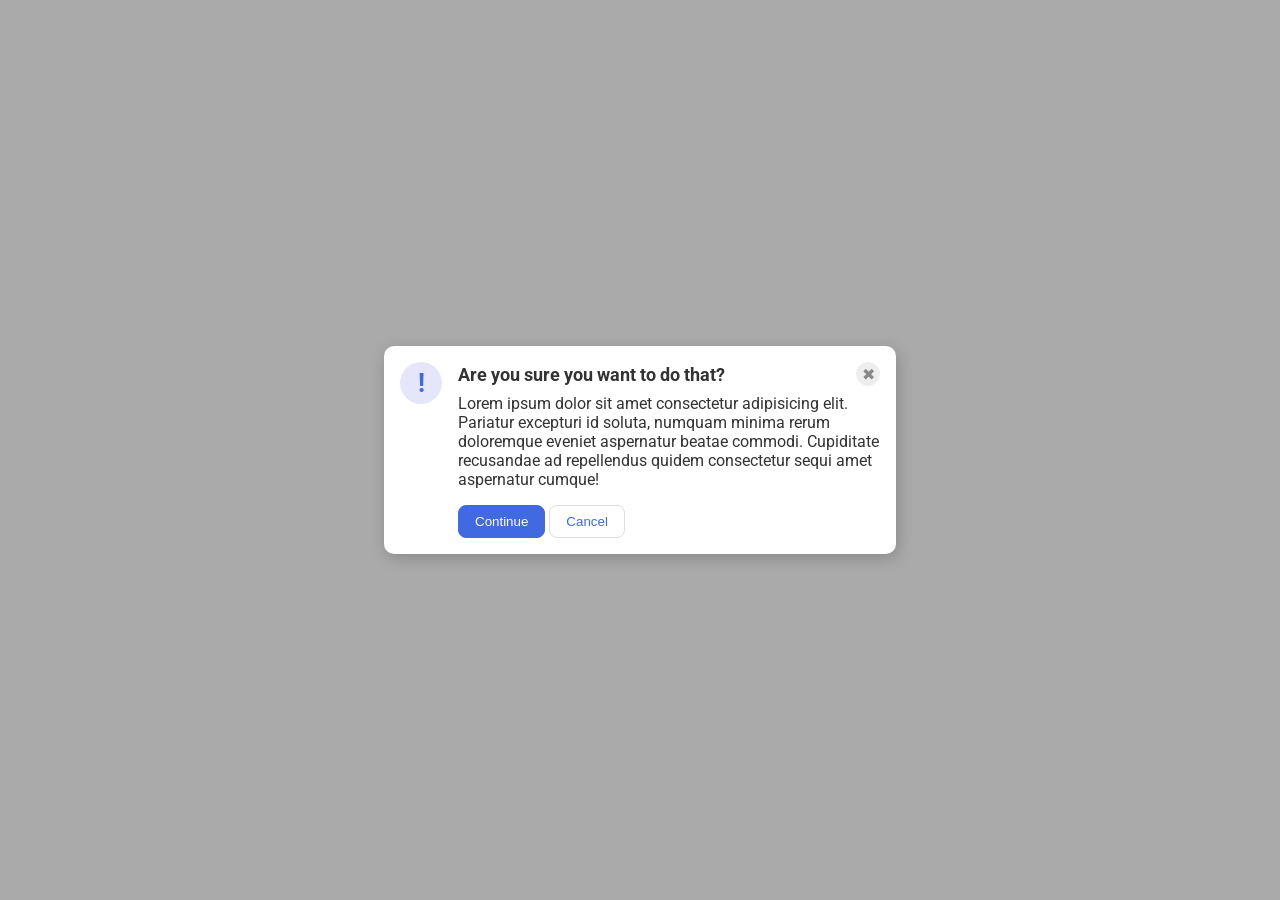
<file: foundations/flex/05-flex-modal/index.html>
<!DOCTYPE html>
<html lang="en">
  <head>
    <meta charset="UTF-8">
    <meta http-equiv="X-UA-Compatible" content="IE=edge">
    <meta name="viewport" content="width=device-width, initial-scale=1.0">
    <link rel="stylesheet" href="style.css">
    <title>Modal</title>
  </head>
  <body>
    <div class="modal">
      <div class="icon">!</div>
      <div class="container">
        <div class="header">Are you sure you want to do that?
          <button class="close-button">✖</button>
      </div>
      <div class="text">Lorem ipsum dolor sit amet consectetur adipisicing elit. Pariatur excepturi id soluta, numquam minima rerum doloremque eveniet aspernatur beatae commodi. Cupiditate recusandae ad repellendus quidem consectetur sequi amet aspernatur cumque!</div>
        <button class="continue">Continue</button>
        <button class="cancel">Cancel</button> 
      </div>
    </div>
  </body>
</html>
</file>
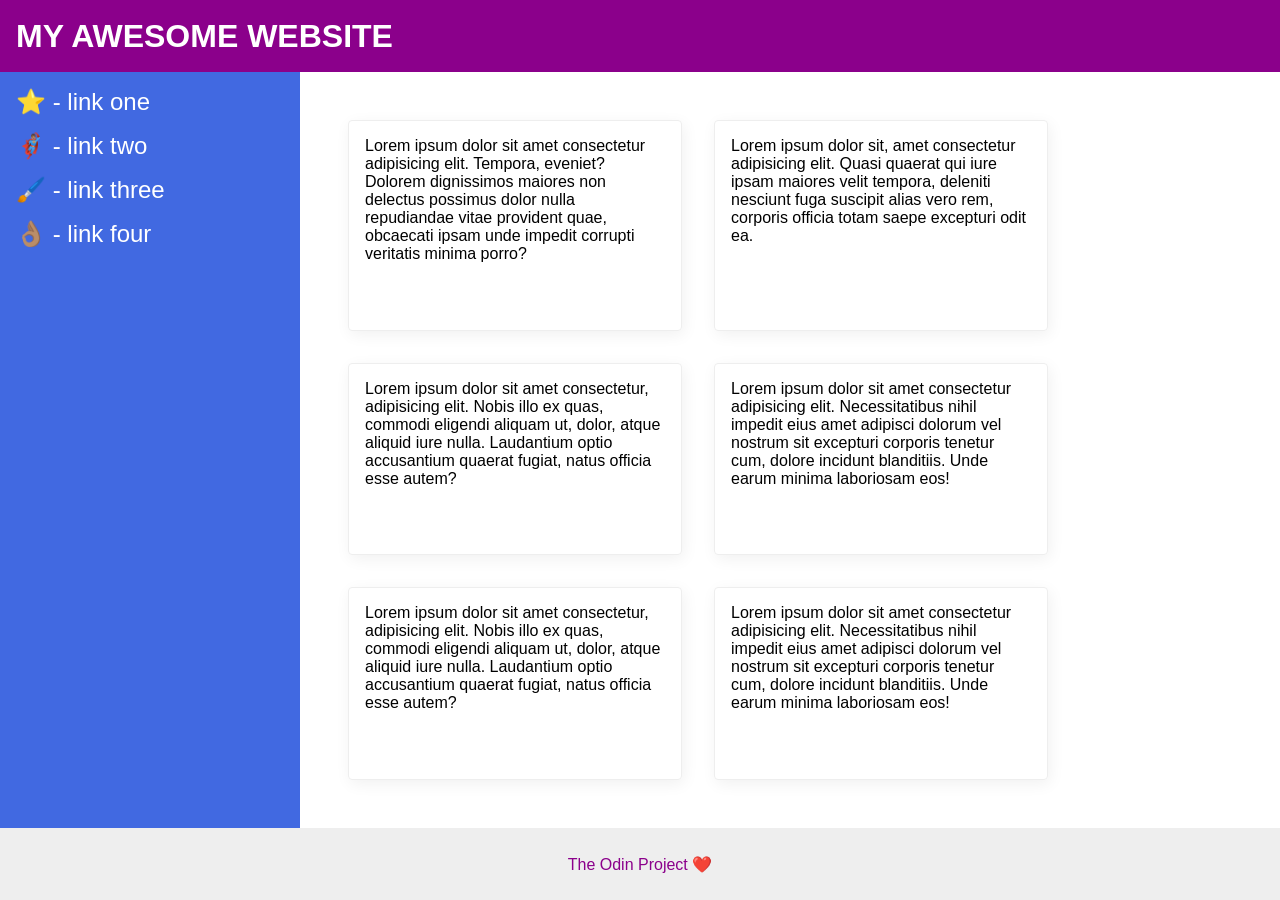
<file: foundations/flex/07-flex-layout-2/index.html>
<!DOCTYPE html>
<html lang="en">
  <head>
    <meta charset="UTF-8">
    <meta http-equiv="X-UA-Compatible" content="IE=edge">
    <meta name="viewport" content="width=device-width, initial-scale=1.0">
    <title>The Holy Grail</title>
    <link rel="stylesheet" href="style.css">
  </head>
  <body>
    <div class="header">
      MY AWESOME WEBSITE
    </div>
    <div class="body">
      <div class="sidebar">
        <ul>
          <li><a href="#">⭐ - link one</a></li>
          <li><a href="#">🦸🏽‍♂️ - link two</a></li>
          <li><a href="#">🖌️ - link three</a></li>
          <li><a href="#">👌🏽 - link four</a></li>
        </ul>
      </div>
      <div class="container">
        <div class="card">Lorem ipsum dolor sit amet consectetur adipisicing elit. Tempora, eveniet? Dolorem dignissimos maiores non delectus possimus dolor nulla repudiandae vitae provident quae, obcaecati ipsam unde impedit corrupti veritatis minima porro?</div>
        <div class="card">Lorem ipsum dolor sit, amet consectetur adipisicing elit. Quasi quaerat qui iure ipsam maiores velit tempora, deleniti nesciunt fuga suscipit alias vero rem, corporis officia totam saepe excepturi odit ea.</div>
        <div class="card">Lorem ipsum dolor sit amet consectetur, adipisicing elit. Nobis illo ex quas, commodi eligendi aliquam ut, dolor, atque aliquid iure nulla. Laudantium optio accusantium quaerat fugiat, natus officia esse autem?</div>
        <div class="card">Lorem ipsum dolor sit amet consectetur adipisicing elit. Necessitatibus nihil impedit eius amet adipisci dolorum vel nostrum sit excepturi corporis tenetur cum, dolore incidunt blanditiis. Unde earum minima laboriosam eos!</div>
        <div class="card">Lorem ipsum dolor sit amet consectetur, adipisicing elit. Nobis illo ex quas, commodi eligendi aliquam ut, dolor, atque aliquid iure nulla. Laudantium optio accusantium quaerat fugiat, natus officia esse autem?</div>
        <div class="card">Lorem ipsum dolor sit amet consectetur adipisicing elit. Necessitatibus nihil impedit eius amet adipisci dolorum vel nostrum sit excepturi corporis tenetur cum, dolore incidunt blanditiis. Unde earum minima laboriosam eos!</div>
      </div>
    </div>
    <div class="footer">
      The Odin Project ❤️
    </div>
  </body>
</html>
</file>
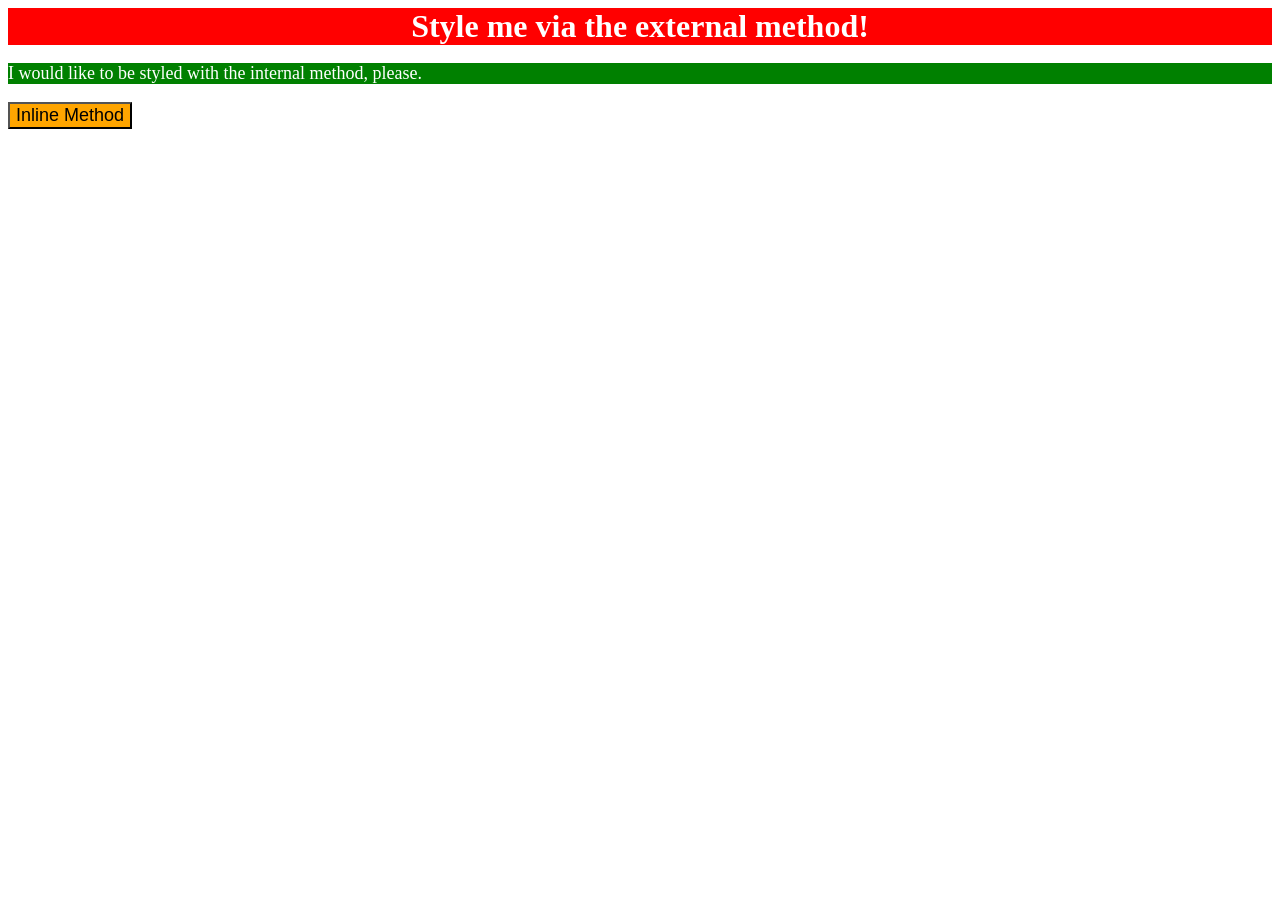
<file: foundations/intro-to-css/01-css-methods/index.html>
<!DOCTYPE html>
<html lang="en">
  <head>
    <meta charset="UTF-8">
    <meta http-equiv="X-UA-Compatible" content="IE=edge">
    <meta name="viewport" content="width=device-width, initial-scale=1.0">
    <link rel="stylesheet" href="styles.css">
    <style>
      p {
        font-family: 'Times New Roman', Times, serif;
        font-size: 18px;
        color: white;
        background-color: green;
      }
    </style>
    <title>Methods for Adding CSS</title>
  </head>
  <body>
    <div>Style me via the external method!</div>
    <p>I would like to be styled with the internal method, please.</p>
    <button style="font-size: 18px; background-color: orange;">Inline Method</button>
  </body>
</html>
</file>
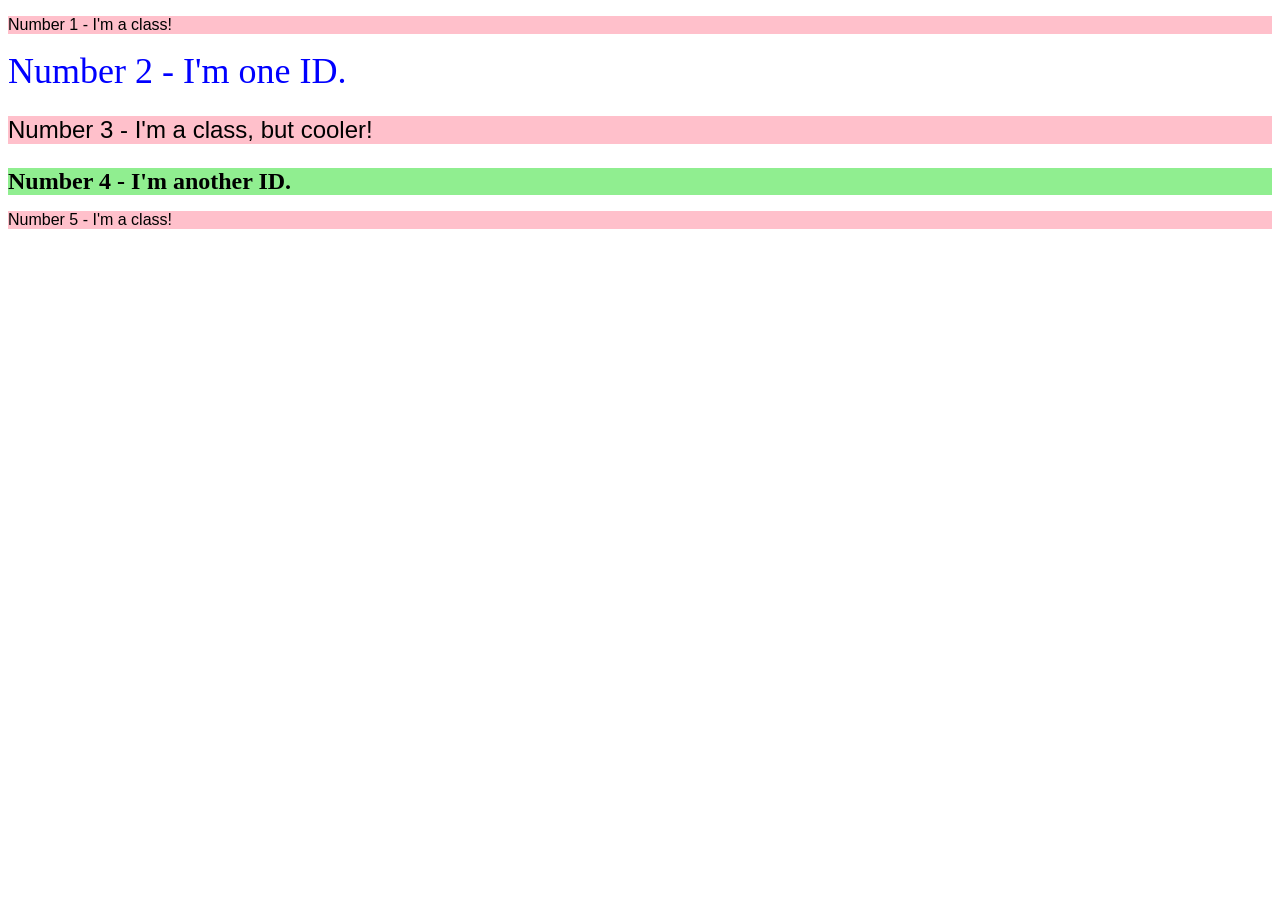
<file: foundations/intro-to-css/02-class-id-selectors/index.html>
<!DOCTYPE html>
<html lang="en">
  <head>
    <meta charset="UTF-8">
    <meta http-equiv="X-UA-Compatible" content="IE=edge">
    <meta name="viewport" content="width=device-width, initial-scale=1.0">
    <title>Class and ID Selectors</title>
    <link rel="stylesheet" href="style.css">
  </head>
  <body>
    <p class="odd">Number 1 - I'm a class!</p>
    <div id="two">Number 2 - I'm one ID.</div>
    <p class="odd adjust-font-size">Number 3 - I'm a class, but cooler!</p>
    <div id="four" class="adjust-font-size">Number 4 - I'm another ID.</div>
    <p class="odd">Number 5 - I'm a class!</p>
  </body>
</html>
</file>
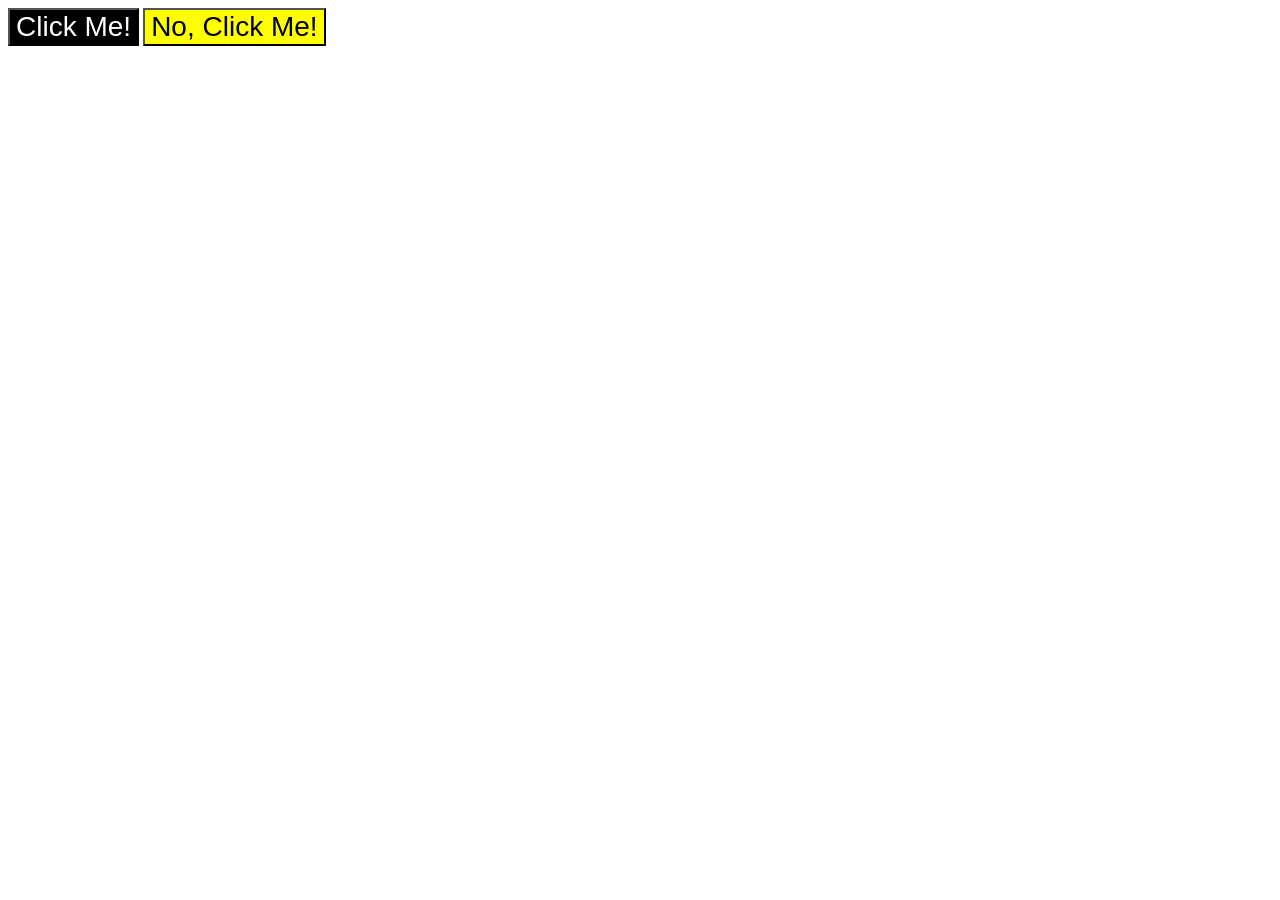
<file: foundations/intro-to-css/03-grouping-selectors/index.html>
<!DOCTYPE html>
<html lang="en">
  <head>
    <meta charset="UTF-8">
    <meta http-equiv="X-UA-Compatible" content="IE=edge">
    <meta name="viewport" content="width=device-width, initial-scale=1.0">
    <title>Grouping Selectors</title>
    <link rel="stylesheet" href="style.css">
  </head>
  <body>
    <button class="one">Click Me!</button>
    <button class="two">No, Click Me!</button>
  </body>
</html>
</file>
<file: foundations/flex/05-flex-modal/style.css>
@import url('https://fonts.googleapis.com/css2?family=Roboto:wght@400;700&display=swap');

html, body {
  height: 100%;
}

body {
  font-family: Roboto, sans-serif;
  margin: 0;
  background: #aaa;
  color: #333;
  /* I'll give you this one for free lol */
  display: flex;
  align-items: center;
  justify-content: center;
}

.modal {
  background: white;
  width: 480px;
  border-radius: 10px;
  box-shadow: 2px 4px 16px rgba(0,0,0,.2);
  display: flex;
  gap: 16px;
  padding: 16px;
}

.icon {
  color: royalblue;
  font-size: 26px;
  font-weight: 700;
  background: lavender;
  width: 42px;
  height: 42px;
  border-radius: 50%;
  display: flex;
  align-items: center;
  justify-content: center;
  flex-shrink: 0;
}

.header {
  display: flex;
  align-items: center;
  justify-content: space-between;
  font-size: 18px;
  font-weight: 700;
  margin-bottom: 8px;
}

.text {
  margin-bottom: 16px;
}

.close-button {
  background: #eee;
  border-radius: 50%;
  color: #888;
  font-weight: 400;
  font-size: 16px;
  height: 24px;
  width: 24px;
  display: flex;
  align-items: center;
  justify-content: center;
  border: 1px solid #eee;
  padding: 0;
}

button {
  cursor: pointer;
  padding: 8px 16px;
  border-radius: 8px;
}

button.continue {
  background: royalblue;
  border: 1px solid royalblue;
  color: white;
}

button.cancel {
  background: white;
  border: 1px solid #ddd;
  color: royalblue;
}
</file>
<file: foundations/flex/07-flex-layout-2/style.css>
body {
  font-family: -apple-system, BlinkMacSystemFont, 'Segoe UI', Roboto, Oxygen, Ubuntu, Cantarell, 'Open Sans', 'Helvetica Neue', sans-serif;
  margin: 0;
  min-height: 100vh;
  display: flex;
  flex-direction: column;
}

ul {
  list-style-type: none;
  margin: 0;
  padding: 0;
}

li {
  margin-bottom: 16px;
}

a {
  color: white;
  text-decoration: none;
  font-size: 24px;
}

.body {
  display: flex;
  flex: 1;
}

.container {
  display: flex;
  gap: 32px;
  flex-wrap: wrap;
  padding: 48px;
}

.header {
  height: 72px;
  background: darkmagenta;
  color: white;
  font-size: 32px;
  font-weight: 900;
  padding: 0 16px;
  display: flex;
  align-items: center;
}

.footer {
  height: 72px;
  background: #eee;
  color: darkmagenta;
  display: flex;
  align-items: center;
  justify-content: center;
}

.sidebar {
  width: 300px;
  background: royalblue;
  box-sizing: border-box;
  flex-shrink: 0;
  padding: 16px;
}

.card {
  border: 1px solid #eee;
  box-shadow: 2px 4px 16px rgba(0,0,0,.06);
  border-radius: 4px;
  padding: 16px;
  width: 300px;
}
</file>
<file: foundations/intro-to-css/01-css-methods/styles.css>
div {
    font-family: 'Times New Roman', Times, serif;
    color: white;
    background-color: red;
    text-align: center;
    font-size: 32px;
    font-weight: bold;
}
</file>
<file: foundations/intro-to-css/02-class-id-selectors/style.css>
.odd {
    background-color: #ffc0cb;
    font-family: Verdana, "'DejaVu Sans", sans-serif;
}

.adjust-font-size {
    font-size: 24px;
}

#two {
    color: #0000FF;
    font-size: 36px;
}

#four {
    background-color: #90ee90;
    font-weight: bold;
}
</file>
<file: foundations/intro-to-css/03-grouping-selectors/style.css>
.one,
.two {
    font-size: 28px;
    font-family: Helvetica, 'Times New Roman', sans-serif;
}
.one {
    color: white;
    background-color: black;
}

.two {
    background-color: yellow;
}
</file>
